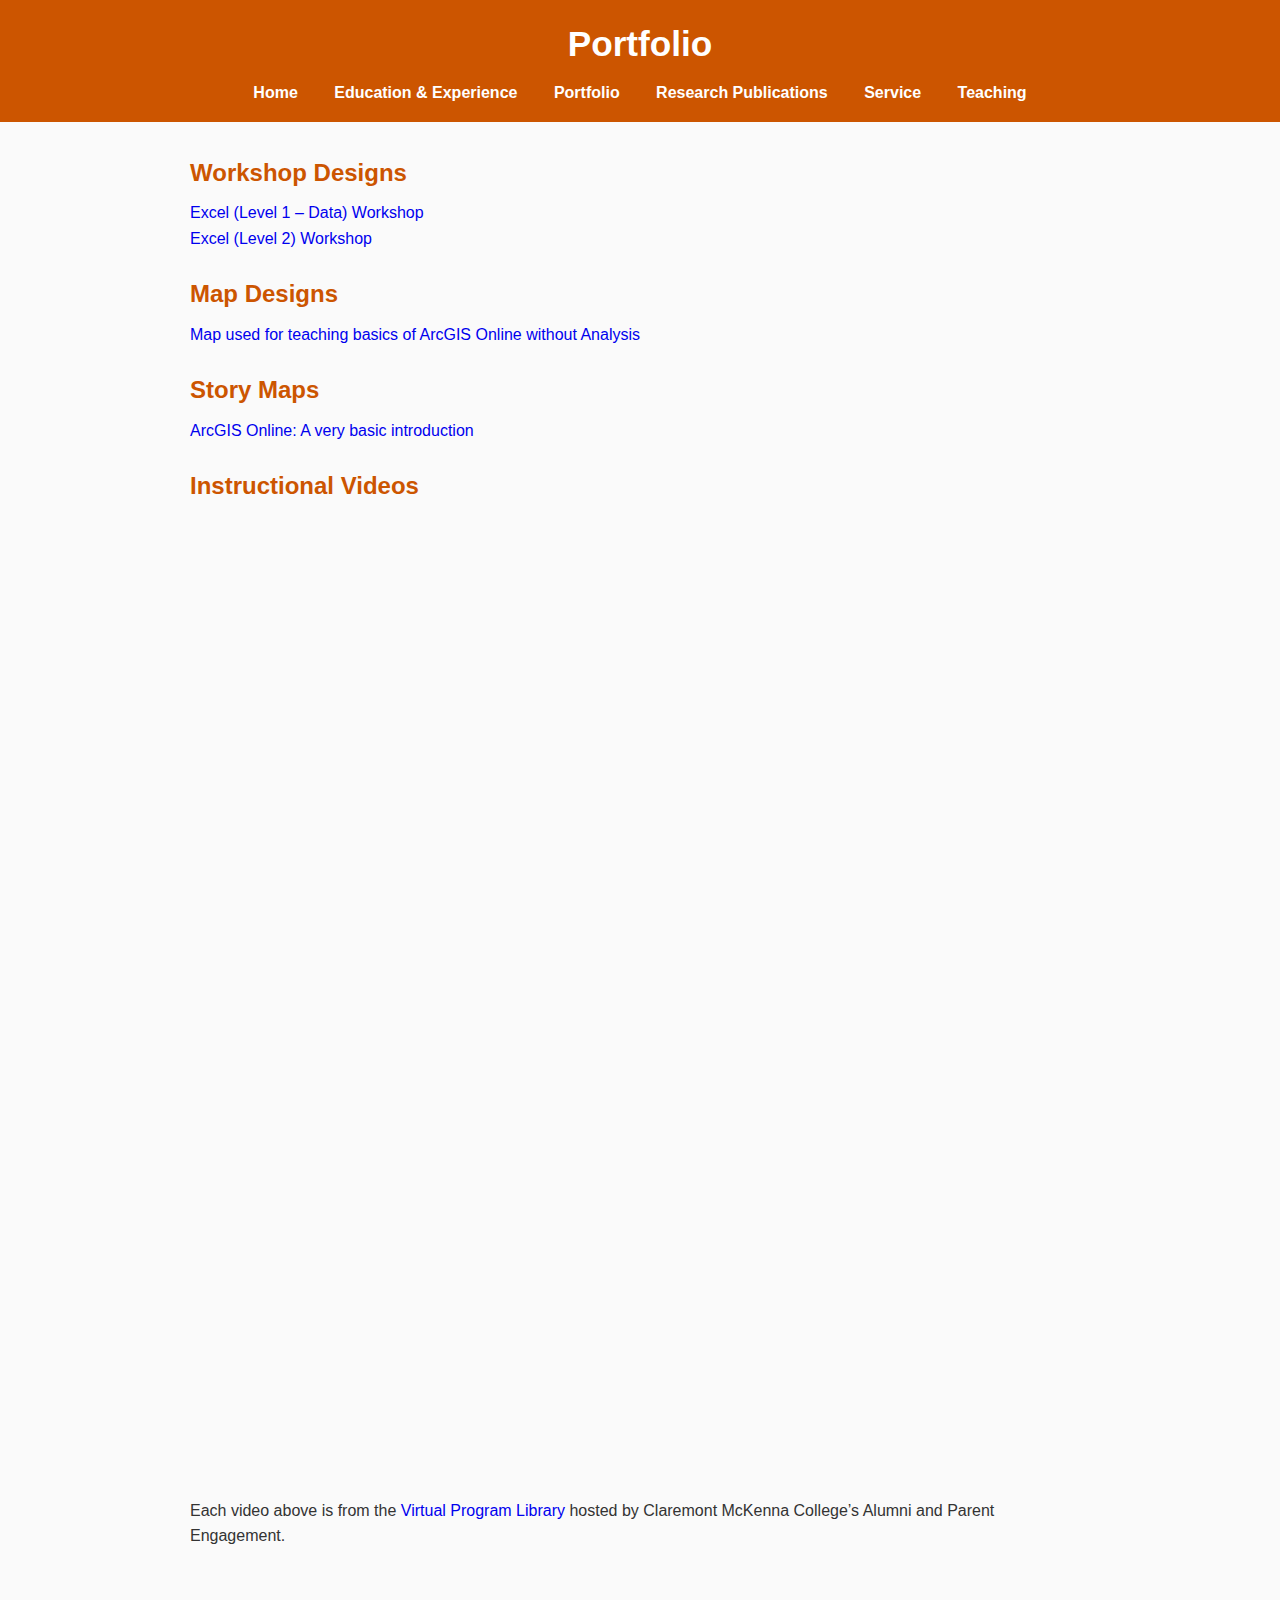
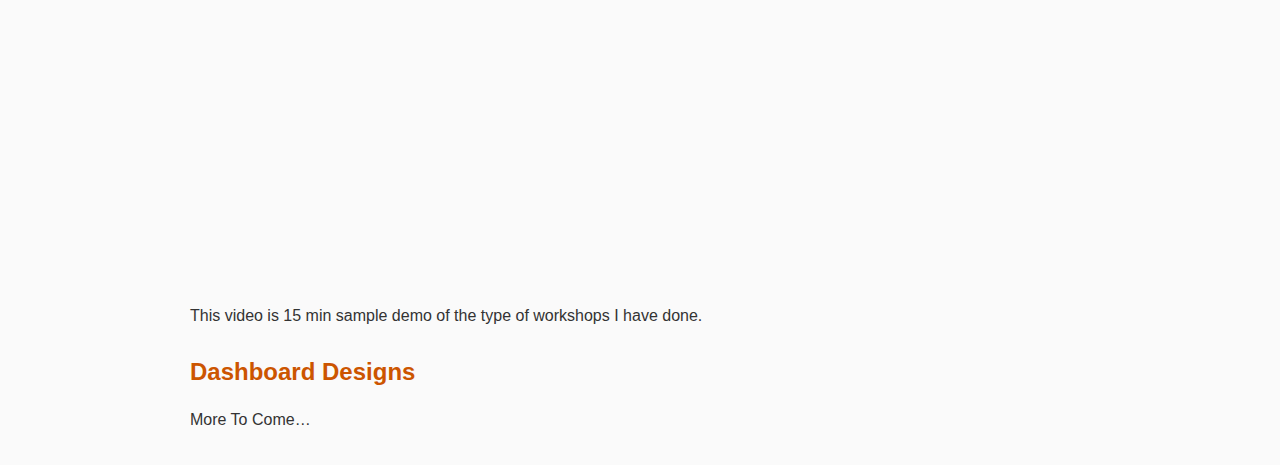
<file: portfolio.html>
<!DOCTYPE html>
<html lang="en">
<head>
    <meta charset="UTF-8">
    <title>Portfolio</title>
    <link rel="stylesheet" href="style.css">
</head>
<body>
<header>
    <h1>Portfolio</h1>
    <nav>
        <a href="index.html">Home</a>
        <a href="education.html">Education & Experience</a>
        <a href="portfolio.html">Portfolio</a>
        <a href="publications.html">Research Publications</a>
        <a href="service.html">Service</a>
        <a href="teaching.html">Teaching</a>
    </nav>
</header>

<main>
    <section>
        <h2>Workshop Designs</h2>

        <a href="https://github.com/CMC-QCL/Excel_1" title="Excel (Level 1 – Data) Workshop" target="_blank">
            Excel (Level 1 – Data) Workshop
        </a><br>
        <a href="https://github.com/CMC-QCL/Excel_2" title="Excel (Level 2) Workshop" target="_blank">
            Excel (Level 2) Workshop
        </a>

        <h2>Map Designs</h2>
        <a href="https://arcg.is/1TvrHT" title="Map used for teaching basics of ArcGIS Online without Analysis"
           target="_blank">
            Map used for teaching basics of ArcGIS Online without Analysis
        </a>

        <h2>Story Maps</h2>
        <a href="https://arcg.is/05HenT0" title="ArcGIS Online: A very basic introduction" target="_blank">
            ArcGIS Online: A very basic introduction
        </a>


        <h2>Instructional Videos</h2>
        <div class="video-wrapper">
            <iframe
                    width="560"
                    height="315"
                    src="https://www.youtube.com/embed/J5ijwRePAGo"
                    frameborder="0"
                    allowfullscreen>
            </iframe>
        </div>

        <div class="video-wrapper">
            <iframe
                    width="560"
                    height="315"
                    src="https://www.youtube.com/embed/zrhoz_wpX6E"
                    frameborder="0"
                    allowfullscreen>
            </iframe>
        </div>

        <div class="video-wrapper">
            <iframe
                    width="560"
                    height="315"
                    src="https://www.youtube.com/embed/3aNgQ6aXW5g"
                    frameborder="0"
                    allowfullscreen>
            </iframe>
        </div>

        <p>Each video above is from the <a href="https://online.cmc.edu/virtual-events-video-library"
                                           title="Excel (Level 2) Workshop" target="_blank" Virtual Program Library>
            Virtual Program Library</a> hosted by Claremont McKenna College’s Alumni and Parent Engagement.</p>

        <div class="video-wrapper">
            <iframe
                    width="560"
                    height="315"
                    src="https://www.youtube.com/embed/3fb1y2HFbWA"
                    frameborder="0"
                    allowfullscreen>
            </iframe>
        </div>

        <p>This video is 15 min sample demo of the type of workshops I have done.</p>

        <h2>Dashboard Designs</h2>
        <p>More To Come…</p>
    </section>

</main>
</body>
</html>
</file>
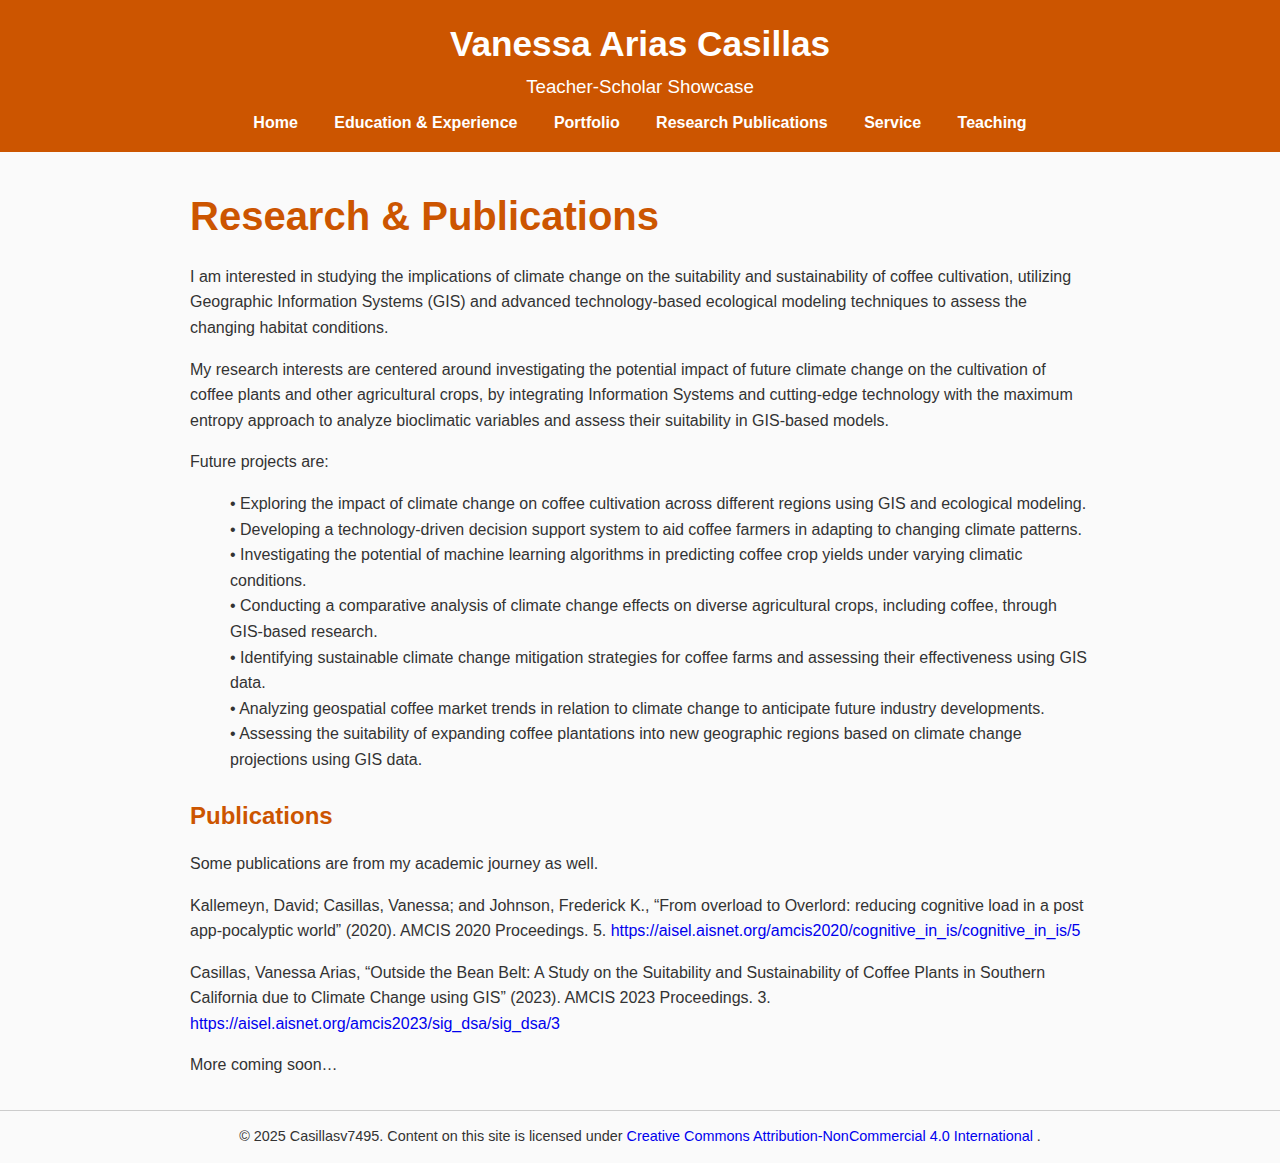
<file: publications.html>
<!DOCTYPE html>
<html lang="en">
<head>
    <meta charset="UTF-8">
    <title>Research & Publications</title>
    <link rel="stylesheet" href="style.css">
</head>
<body>
<!-- Header and Navigation -->
<header>
    <h1>Vanessa Arias Casillas</h1>
    <h3>Teacher-Scholar Showcase</h3>
    <nav>
        <a href="index.html">Home</a>
        <a href="education.html">Education & Experience</a>
        <a href="portfolio.html">Portfolio</a>
        <a href="publications.html">Research Publications</a>
        <a href="service.html">Service</a>
        <a href="teaching.html">Teaching</a>
    </nav>
</header>

<!-- Main Content -->
<main>
    <section>

        <h2 style="font-size: 40px;">Research & Publications</h2>

        <p>I am interested in studying the implications of climate change on the suitability and sustainability of
            coffee cultivation, utilizing Geographic Information Systems (GIS) and advanced technology-based ecological
            modeling techniques to assess the changing habitat conditions.</p>
        <p>My research interests are centered around investigating the potential impact of future climate change on the
            cultivation of coffee plants and other agricultural crops, by integrating Information Systems and
            cutting-edge technology with the maximum entropy approach to analyze bioclimatic variables and assess their
            suitability in GIS-based models.</p>
        <p>Future projects are:</p>

        <ul>
            <p>• Exploring the impact of climate change on coffee cultivation across different regions using GIS and
                ecological modeling.<br>
                • Developing a technology-driven decision support system to aid coffee farmers in adapting to changing
                climate patterns.<br>
                • Investigating the potential of machine learning algorithms in predicting coffee crop yields under
                varying climatic conditions.<br>
                • Conducting a comparative analysis of climate change effects on diverse agricultural crops, including
                coffee, through GIS-based research.<br>
                • Identifying sustainable climate change mitigation strategies for coffee farms and assessing their
                effectiveness using GIS data.<br>
                • Analyzing geospatial coffee market trends in relation to climate change to anticipate future industry
                developments.<br>
                • Assessing the suitability of expanding coffee plantations into new geographic regions based on climate
                change projections using GIS data.</p>
        </ul>
        <h2>Publications</h2>

        <p>Some publications are from my academic journey as well.</p>
        <p>Kallemeyn, David; Casillas, Vanessa; and Johnson, Frederick K., “From overload to Overlord: reducing
            cognitive load in a post app-pocalyptic world” (2020). AMCIS 2020 Proceedings. 5.
            <a href="https://aisel.aisnet.org/amcis2020/cognitive_in_is/cognitive_in_is/5" title="AMCIS 2020"
               target="_blank">
                https://aisel.aisnet.org/amcis2020/cognitive_in_is/cognitive_in_is/5</a></p>
        <p>Casillas, Vanessa Arias, “Outside the Bean Belt: A Study on the Suitability and Sustainability of Coffee
            Plants in Southern California due to Climate Change using GIS” (2023). AMCIS 2023 Proceedings. 3.
            <a href="https://aisel.aisnet.org/amcis2023/sig_dsa/sig_dsa/3" title="AMCIS 2020"
               target="_blank">
                https://aisel.aisnet.org/amcis2023/sig_dsa/sig_dsa/3</a></p>
        <p>More coming soon…</p>
    </section>
</main>
<footer style="text-align:center; font-size:0.9em; padding:1em 0; border-top:1px solid #ccc;">
    &copy; 2025 Casillasv7495.
    Content on this site is licensed under
    <a href="https://creativecommons.org/licenses/by-nc/4.0/" target="_blank" rel="noopener noreferrer">
      Creative Commons Attribution-NonCommercial 4.0 International
    </a>.
  </footer>
</body>
</html>
</file>
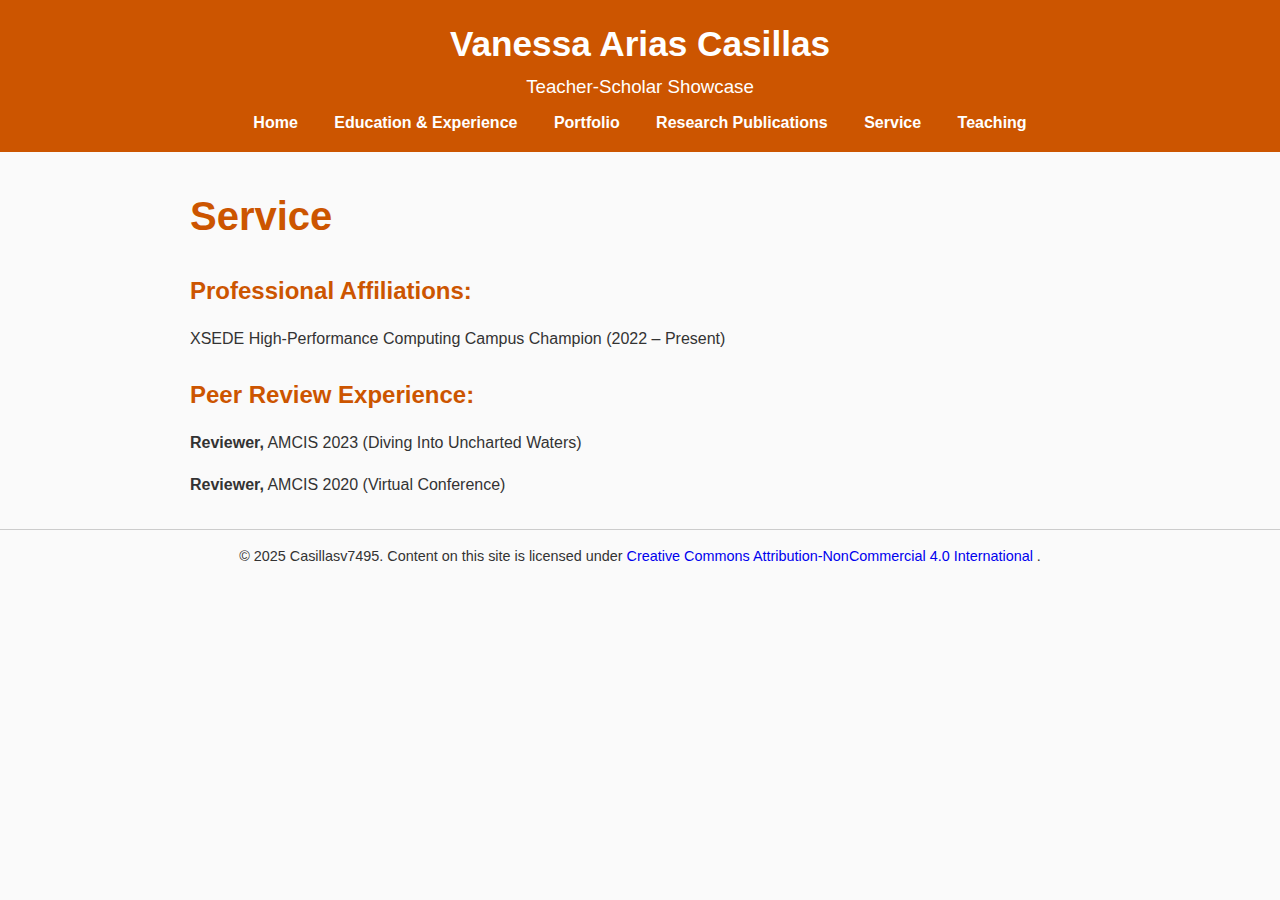
<file: service.html>
<!DOCTYPE html>
<html lang="en">
<head>
    <meta charset="UTF-8">
    <title>Service</title>
    <link rel="stylesheet" href="style.css">
</head>
<body>
<!-- Header and Navigation -->
<header>
    <h1>Vanessa Arias Casillas</h1>
    <h3>Teacher-Scholar Showcase</h3>
    <nav>
        <a href="index.html">Home</a>
        <a href="education.html">Education & Experience</a>
        <a href="portfolio.html">Portfolio</a>
        <a href="publications.html">Research Publications</a>
        <a href="service.html">Service</a>
        <a href="teaching.html">Teaching</a>
    </nav>
</header>

<!-- Main Content -->
<main>
    <section>
        <h2 style="font-size: 40px;">Service</h2>
        <h2>Professional Affiliations:</h2>

        <p>XSEDE High-Performance Computing Campus Champion (2022 – Present)</p>

        <h2>Peer Review Experience:</h2>

        <p><b>Reviewer,</b> AMCIS 2023 (Diving Into Uncharted Waters)</p>
        <p><b>Reviewer,</b> AMCIS 2020 (Virtual Conference)</p>

    </section>
</main>
<footer style="text-align:center; font-size:0.9em; padding:1em 0; border-top:1px solid #ccc;">
    &copy; 2025 Casillasv7495.
    Content on this site is licensed under
    <a href="https://creativecommons.org/licenses/by-nc/4.0/" target="_blank" rel="noopener noreferrer">
      Creative Commons Attribution-NonCommercial 4.0 International
    </a>.
  </footer>
</body>
</html>
</file>
<file: style.css>
/* =========================================
   Global Styles
========================================= */
body {
    font-family: Arial, sans-serif;
    margin: 0;
    padding: 0;
    background-color: #fafafa; /* soft off-white */
    color: #333;
    line-height: 1.6;
}

a {
    text-decoration: none;
    transition: color 0.3s ease;
}

/* =========================================
   Header & Navigation
========================================= */
header {
    background: #CC5500; /* burnt orange */
    color: white;
    padding: 1rem 2rem;
    text-align: center;
}

header h1 {
    margin: 0;
    font-size: 2.2rem;
}

header h3 {
    margin: 0;
    font-weight: normal;
}

nav {
    margin-top: 0.5rem;
}

nav a {
    color: white;
    margin: 0 1rem;
    font-weight: bold;
}

nav a:hover {
    color: #FFD580; /* soft highlight on hover */
    text-decoration: underline;
}

/* =========================================
   Main Content
========================================= */
main {
    max-width: 900px;
    margin: 2rem auto;
    padding: 0 1rem;
}

h1, h2 {
    margin-top: 1.5rem;
    margin-bottom: 0.5rem;
}

h2 {
    color: #CC5500; /* burnt orange for section titles */
}

p, li {
    margin-bottom: 1rem;
}

/* =========================================
   Images
========================================= */
img {
    display: block;
    max-width: 100%;
    height: auto;
    margin: 1rem auto;
    border-radius: 10px; /* optional soft corners */
    box-shadow: 0 2px 6px rgba(0, 0, 0, 0.1);
}

/* =========================================
   Social Links
========================================= */

.social-links {
    display: flex; /* arrange children in a row */
    justify-content: flex-start; /* center the row horizontally */
    align-items: flex-start; /* vertically center icons in the row */
    gap: 15px; /* space between icons */
    margin: 2rem 0; /* top/bottom spacing */
}

.social-links a {
    display: flex; /* make it a flex container */
    justify-content: center; /* horizontal center */
    align-items: center; /* vertical center */
    width: 50px; /* circle width */
    height: 50px; /* circle height */
    border-radius: 50%; /* circle shape */
    background-color: #CC5500; /* burnt orange */
    color: white; /* icon color */
    transition: transform 0.2s, background-color 0.2s;
}

.social-links a:hover {
    background-color: #004080; /* dark blue on hover */
    transform: scale(1.1);
}

.social-links a svg {
    width: 24px; /* size of icon inside circle */
    height: 24px;
}

.map-table-container {
    width: 100%; /* or a fixed width matching your map, e.g., 800px */
    max-width: 800px; /* optional */
    margin: 0 auto; /* center container */
}

#map, table {
    width: 100%;
}

table {
    border-collapse: collapse;
    margin-top: 10px; /* space below map */
}

td {
    border: 1px solid #CC5500;
    padding: 8px;
}
</file>
